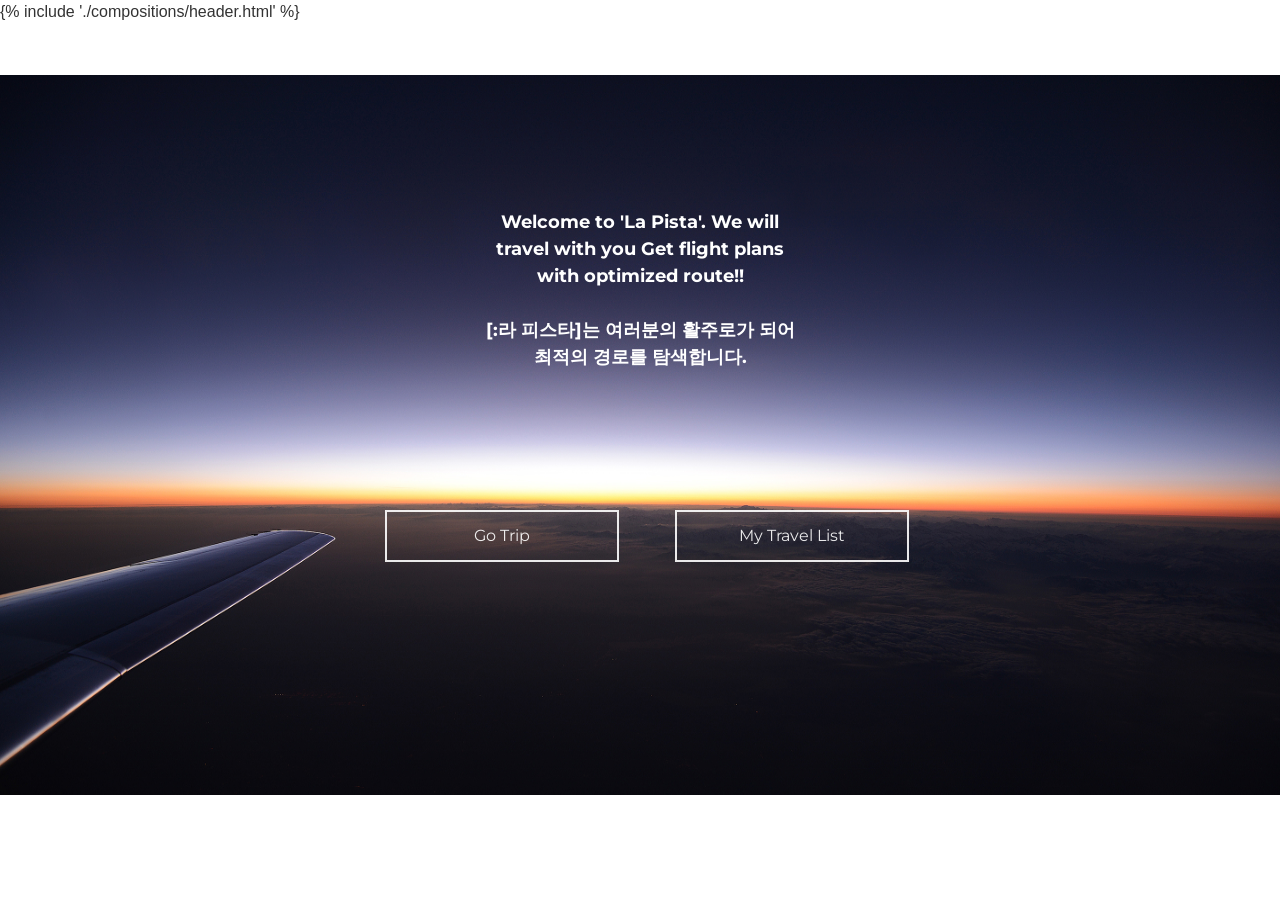
<file: templates/pages/index.html>
<!DOCTYPE html>
<HTML>
  <head>
    <meta charset="utf-8">
    <meta name="viewport" content="width=device-width, initial-scale=1.0">
    <link rel="stylesheet" type="text/css" href="/static/resource/common/iu.css">
    <link rel="stylesheet" type="text/css" href="/static/resource/css/pages/index.css">
    <link rel="stylesheet" type="text/css" href="/static/resource/css/compositions/header.css">
    <link href="https://fonts.googleapis.com/css?family=Montserrat:400,700" rel="stylesheet" type="text/css">
    <script type="text/javascript" src="//cdn.iueditor.org/js/iueditor-2.1.js" defer></script>
    <!--[if lt IE 9]>
      <script>
        document.createElement("header" );
        document.createElement("footer" );
        document.createElement("section");
        document.createElement("nav"    );
        document.createElement("article");
      </script>
      <noscript>
        <strong>Warning !</strong>
        Because your browser does not support HTML5, some elements are simulated using JScript.
        Unfortunately your browser has disabled scripting. Please enable it in order to display this page.
      </noscript>
    <![endif]-->
  </head>
  <body>
    <!-- iuname : index -->
    <div class="iu-page index">
      <header class="iu-header header">
        {% include './compositions/header.html' %}
      </header>
      <section class="iu-page-content page-content">
        <section class="iu-section section">
          <div class="iu-floating-image floating-image-12"></div>
        </section>
        <div class="iu-text text-21">
          <p>Welcome to 'La Pista'.&nbsp;We will travel with you Get flight plans with optimized route!!</p>
          <p>&nbsp;</p>
          <p>[:라 피스타]는 여러분의 활주로가 되어 최적의 경로를 탐색합니다.</p>
          <p>&nbsp;</p>
        </div>
        <div class="iux-has-hover iu-cell cell-17">
          <a class="iux-inner-link" href="/main">
            <p>Go Trip</p>
          </a>
        </div>
        <div class="iux-has-hover iu-cell cell">
          <a class="iux-inner-link" href="/list">
            <p>My Travel List</p>
            <p>&nbsp;</p>
          </a>
        </div>
      </section>
    </div>
  </body>
</HTML>
</file>
<file: static/resource/common/iu.css>
/*
                            .L
                        lO@@@@.
                     .kVY2hvaX
                    :GhvuFSS@.
     iuZGGdZSkL.    @kYvltCZ@
    L@@RGSkuct8RC  LGUv7Tt0S@L
     .D@8OCuYYlUE0 ltL;LYtyZ@.
       L@ZEPyv7iLLd@iivTUct0dC    Generated by IUEditor (V2.0.5.24)
        c@O0hFUl7rc@YuvLrvckO@Z   http://www.iueditor.org
         ZRZCuUvLLt  rhYlvTySDW
          BGPylLLUv   ,E0CCkSDW
         ,@dEFYYU0:     SRGZG@R
          S@SkC0hd       v@@@@
           G@8dODO         .
            G@@@@.
             .;,
*/
html,body{font-weight:normal;font-family:Arial;font-size:100%}html,body,object,iframe,blockquote,pre,abbr,address,cite,code,del,dfn,img,ins,kbd,q,samp,small,sub,sup,var,dl,dt,dd,ol,ul,li,fieldset,form,label,legend,article,aside,canvas,details,figcaption,figure,footer,header,hgroup,menu,nav,section,summary,time,mark,audio,video,div,h1,h2,h3,h4,h5,h6,b,i{margin:0;padding:0;border:0;outline:0;vertical-align:baseline;background:transparent}h1,h2,h3,h4,h5,h6,b,i,th{font-size:inherit;font-weight:inherit}p,span{margin:0;padding:0;border:0;outline:0}article,aside,details,figcaption,figure,footer,header,hgroup,menu,nav,section{display:block}nav ul{list-style:none}ul{list-style-type:none}blockquote,q{quotes:none}blockquote:before,blockquote:after,q:before,q:after{content:'';content:none}a{margin:0;padding:0;font-size:100%;vertical-align:baseline;background:transparent;color:inherit;cursor:pointer;text-decoration:none}ins{background-color:#ff9;color:#000;text-decoration:none}mark{background-color:#ff9;color:#000;font-style:italic;font-weight:bold}del{text-decoration:line-through}abbr[title],dfn[title]{border-bottom:1px dotted;cursor:help}table{border-collapse:collapse;border-spacing:0}hr{display:block;height:1px;border:0;border-top:1px solid #cccccc;margin:1em 0;padding:0}input{padding:0;margin:0}input,select{vertical-align:middle;border-style:none}input[type=submit],input[type=button],input[type=reset]{-webkit-tap-highlight-color:transparent;-webkit-appearance:none;-moz-appearance:none;appearance:none}body{line-height:1.5;-webkit-text-size-adjust:none}@-webkit-keyframes fontfix{from{opacity:1}to{opacity:1}}[class^="iu-"],[class*=" iu-"]{position:absolute;display:block;overflow:hidden;background-repeat:no-repeat;border-style:solid;border-width:0px}.iux-inner-link{display:block;position:absolute;width:100%;height:100%}.iu-page{width:100%;min-height:100%;display:initial}.iu-page-content{position:relative;width:100%}.iu-header{width:100%;z-index:10}.iu-footer{z-index:5}.iu-section{position:relative;width:100%}.iu-center-box{position:relative;height:100%;margin-left:auto;margin-right:auto}.iu-text{word-wrap:break-word}.iu-collection > div{float:left !important;position:relative !important}.iux-carousel-prev,.iux-carousel-next{position:absolute;cursor:pointer}.iux-carousel-pager{position:absolute;width:100%;height:10px;bottom:40px}.iux-carousel-pager > li{display:inline;font-size:0;cursor:pointer}.iux-progress-bar-inner{-webkit-transition:width .6s ease;transition:width .6x ease;height:100%;background-size:100% 100%}.iux-progress-bar-stripe{background-image:-webkit-linear-gradient(45deg,rgba(255,255,255,.15) 25%,transparent 25%,transparent 50%,rgba(255,255,255,.15) 50%,rgba(255,255,255,.15) 75%,transparent 75%,transparent);background-image:-o-linear-gradient(45deg,rgba(255,255,255,.15) 25%,transparent 25%,transparent 50%,rgba(255,255,255,.15) 50%,rgba(255,255,255,.15) 75%,transparent 75%,transparent);background-image:linear-gradient(45deg,rgba(255,255,255,.15) 25%,transparent 25%,transparent 50%,rgba(255,255,255,.15) 50%,rgba(255,255,255,.15) 75%,transparent 75%,transparent);-webkit-background-size:40px 40px;background-size:40px 40px}.iu-panel{position:fixed;top:0}.iu-tab-header,.iu-tab-content,.iu-tab-content-item{width:100%}.iu-transition-item,.iu-tab-header-active-item,.iu-tab-header-default-item{width:100%;height:100%}#iux-panel-dimcolor,#iux-popup-dimcolor{left:0px;top:0px;width:100%;height:100%;position:fixed;-webkit-backface-visibility:hidden;-moz-backface-visibility:hidden;backface-visibility:hidden}.iu-table{display:table;overflow:visible;border-collapse:collapse}.iu-table-header{display:table-row;position:static}.iu-table-caption{display:table-caption;position:static}.iu-table-row,.iu-table-row-cell{overflow:visible;position:static}.iu-table-row{display:table-row}.iu-table-row-cell{display:table-cell;word-wrap:normal}.iu-icon-button > p > img,.iu-icon-button > a > p > img{vertical-align:middle}.iu-icon-button > p > span,.iu-icon-button > a > p > span{word-break:break-all}.iu-pg-text-view{overflow:auto}.iu-pg-page-link-set > div{display:block}.iu-pg-page-link-set > div > ul > a > li{display:block;float:left;text-align:center}.iu-pg-file-upload-filename{text-overflow:ellipsis;white-space:nowrap}.iu-pg-file-upload-button{overflow:hidden;text-align:center}.iu-pg-file-upload-button > input{position:absolute;top:0;right:0;margin:0;padding:0;font-size:20px;opacity:0;filter:alpha(opacity=0);cursor:pointer;height:100%}.iu-pg-button{border-top-left-radius:4px;border-top-right-radius:4px;border-bottom-left-radius:4px;border-bottom-right-radius:4px;border-width:1px;border-color:rgba(0,0,0,0.15);background-color:rgb(220,220,220);color:rgb(109,109,109);box-shadow:0px 1px 2px 0px rgba(0,0,0,0.15);-webkit-box-shadow:0px 1px 2px 0px rgba(0,0,0,0.15)}.iu-pg-button:focus{outline:0;border-color:rgba(0,146,255,0.75);box-shadow:0px 1px 2px 0px rgba(0,146,255,0.15);-webkit-box-shadow:0px 1px 2px 0px rgba(0,146,255,0.15)}.iux-pg-flip-switch-checkbox{position:absolute;visibility:hidden;width:0px;height:0px}.iu-pg-switch-checkbox{position:absolute;visibility:hidden;width:0px;height:0px}.iu-pg-slide-textfield{background:transparent}.iux-pg-slidebar-innerbar,.iux-pg-range-slidebar-innerbar{height:100%;background-size:100% 100%;border-radius:inherit;position:absolute;overflow:visible}.iux-pg-slidebar-stripe,.iux-pg-range-slidebar-stripe{background-image:-webkit-linear-gradient(45deg,rgba(255,255,255,.15) 25%,transparent 25%,transparent 50%,rgba(255,255,255,.15) 50%,rgba(255,255,255,.15) 75%,transparent 75%,transparent);background-image:-o-linear-gradient(45deg,rgba(255,255,255,.15) 25%,transparent 25%,transparent 50%,rgba(255,255,255,.15) 50%,rgba(255,255,255,.15) 75%,transparent 75%,transparent);background-image:linear-gradient(45deg,rgba(255,255,255,.15) 25%,transparent 25%,transparent 50%,rgba(255,255,255,.15) 50%,rgba(255,255,255,.15) 75%,transparent 75%,transparent);-webkit-background-size:40px 40px;background-size:40px 40px}.iu-pg-slide-point,.iu-pg-range-slide-point-end{transform:translateX(50%)}.iu-pg-range-slide-point-start{transform:translateX(-50%)}.iu-pg-slide-point > .iux-pg-slidepoint-toucharea{position:relative;margin-top:-20px;margin-left:-20px}.iu-pg-range-slide-point-start > .iux-pg-slidepoint-toucharea,.iu-pg-range-slide-point-end > .iux-pg-slidepoint-toucharea{position:relative;margin-top:-20px;margin-left:-10px}.iu-wp-comment-input-form .comment-form{position:absolute;width:100%;height:100%}.iu-wp-menu > div,.iu-wp-menu > div > ul,.iu-wp-page-links > ul{height:100%}.iu-wp-menu > div > ul > li{height:100%;list-style-type:none}.iu-wp-sidebar-widget{position:relative}.iu-wp-sidebar-widget-body{display:block}.iu-wp-page-links > a{display:inline}.iu-header{overflow:visible}.iux-carousel-wrapper{position:relative;height:100%}.iux-carousel-wrapper > div{float:left;position:relative}.iu-googlmap{-webkit-font-smoothing:subpixel-antialiased !important;-webkit-transform:none !important}.iu-transition-item:last-child{display:none}@-webkit-keyframes key-iu-inner-bar{from{background-position:0px 40px}to{background-position:0 0}}@keyframes key-iu-inner-bar{from{background-position:0px 40px}to{background-position:0 0}}.iu-progress-bar > .iux-active,.iu-pg-slide-bar > .iux-active,.iu-pg-range-slide-bar > .iux-active{-webkit-animation:key-iu-inner-bar 2s linear infinite;-o-animation:key-iu-inner-bar 2s linear infinite;animation:key-iu-inner-bar 2s linear infinite}.iu-popup,.iu-panel{-webkit-backface-visibility:hidden;-moz-backface-visibility:hidden;backface-visibility:hidden;will-change:transform}.iu-popup{visibility:hidden;position:fixed;left:50%;top:50%;transform:translate(-50%,-50%)}#iux-panel-dimcolor,#iux-popup-dimcolor{will-change:transform,opacity}.iu-collabsilbeheader-item:last-child{display:none}.iu-collabsilbeheader-item:first-child{display:block}.iu-table-row-cell > a{display:inline}.iu-pg-flip-on-item,.iu-pg-flip-off-item{position:relative;float:left;width:50%}.iux-pg-switch-checkbox{display:none}.iux-wp-menu *{position:absolute;display:block;overflow:hidden;background-repeat:no-repeat;border-style:solid;border-width:0px;list-style-type:none}.iux-wp-menu a{position:relative;width:100%;height:100%}.iux-wp-menu > li > ul{display:none}.iu-transition,.iu-collapsible-header,.iu-simple-tab-button,.iu-tab-header-item,.iu-pg-button,.iu-pg-fileuploadinnerbutton,.iux-panel-button,.iux-panel-close-button,.iux-popup-button,.iux-popup-close-button,.iux-click-trigger,.iu-pg-switch,.iu-pg-flip-switch,iux-pg-file-upload-innerbutton{cursor:pointer}.iux-event-receiver{display:none}.iux-fixed-one-size{position:fixed !important;height:100% !important;width:100% !important;overflow:visible !important}
</file>
<file: static/resource/css/pages/index.css>
.iu-center-box {
  width:1280px;
}
.iu-page {
  min-width:1280px;
}
.index {
  height:100%;
}
.header {
  color:#333333;
  height:75px;
  left:0px;
  position:relative;
  top:0px;
  width:100%;
}
.page-content {
  background-color:#FFFFFF;
  height:960px;
}
.section {
  height:720px;
}
.floating-image-12 {
  -webkit-transform:rotate(0deg);
  background-image:url('/static/resource/project/03195_upintheairsunset_2560x1600.jpg');
  background-position:center center;
  background-size:100% 100%;
  float:none;
  height:100%;
  left:0px;
  top:0%;
  transform:rotate(0deg);
  width:100%;
}
.text-21 {
  color:#FFFFFF;
  font-family:'Montserrat', sans-serif;
  font-size:18px;
  font-weight:700;
  height:192px;
  left:0px;
  margin-left:auto;
  margin-right:auto;
  right:0px;
  text-align:center;
  top:134px;
  width:322px;
}
.cell-17 > a {
  line-height:48px;
}
.cell-17.iux-hover, .cell-17.iux-active {
  opacity:1;
}
.cell-17 {
  border-color:#FFFFFF;
  border-width:2px;
  color:#FFFFFF;
  font-family:'Montserrat', sans-serif;
  height:48px;
  left:385px;
  opacity:0.90;
  text-align:center;
  top:435px;
  width:230px;
}
.cell {
  border-color:#FFFFFF;
  border-width:2px;
  color:#FFFFFF;
  font-family:'Montserrat', sans-serif;
  height:48px;
  left:675px;
  opacity:0.90;
  text-align:center;
  top:435px;
  width:230px;
}
.cell.iux-hover, .cell.iux-active {
  opacity:1;
}
.cell > a {
  line-height:48px;
}
</file>
<file: static/resource/css/compositions/header.css>
.iu-center-box {
  width:1280px;
}
.text-4 {
  color:#969696;
  float:none;
  font-family:'Helvetica', sans-serif;
  font-size:24px;
  height:30px;
  left:0px;
  position:fixed;
  text-align:center;
  top:0px;
  width:100%;
  z-index:11;
}
.floating-image {
  background-image:url('/static/resource/project/LaPista_logo_navy.png');
  background-position:center center;
  background-size:contain;
  height:35px;
  left:30px;
  top:22px;
  width:130px;
}
.pg-button {
  background-color:#FFFFFF;
  border-color:#FFFFFF;
  border-width:-1px;
  color:#6D6D6D;
  height:30px;
  left:1130px;
  opacity:1;
  top:22px;
  width:100px;
}
</file>
